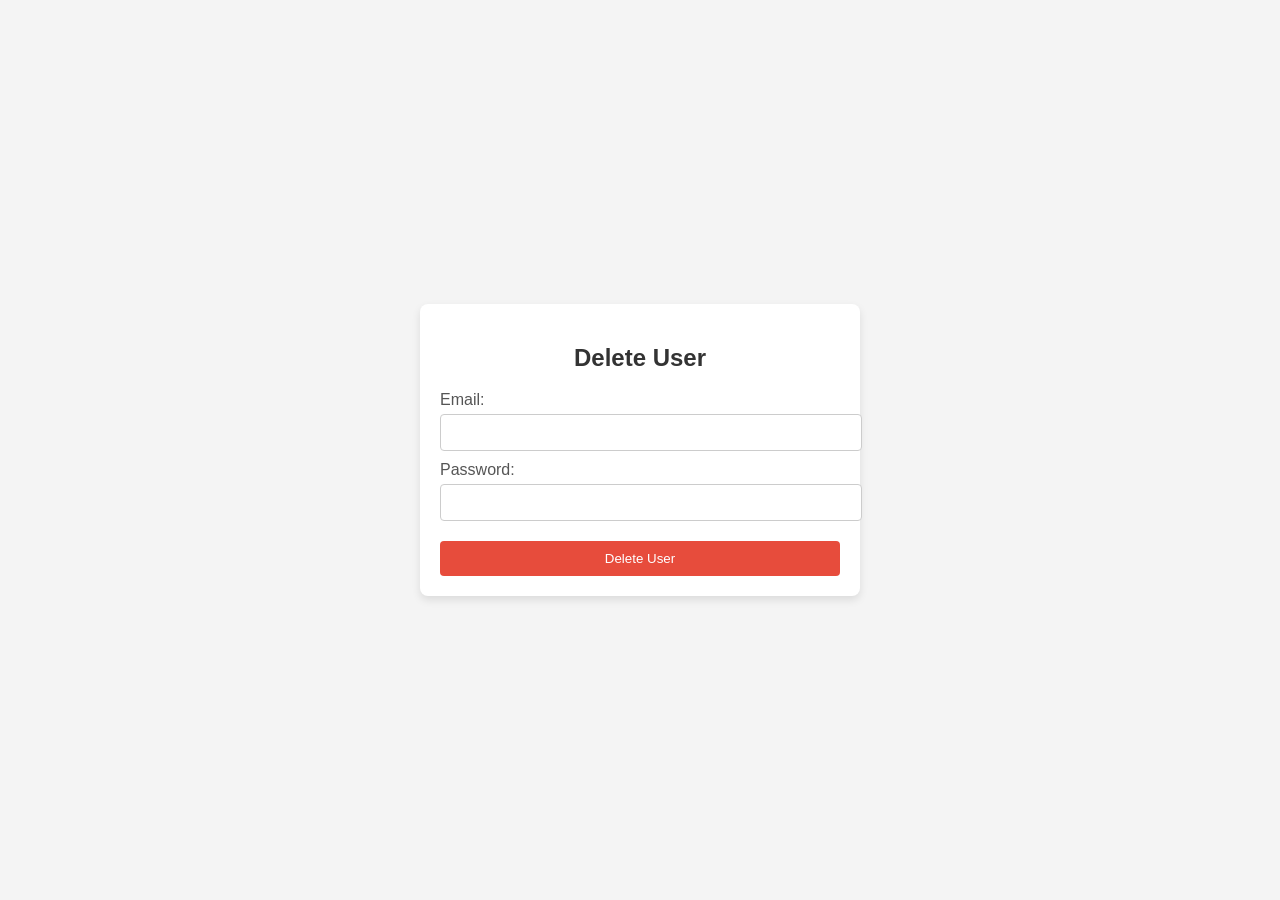
<file: src/main/resources/static/delete.html>
<!DOCTYPE html>
<html lang="en">
<head>
    <meta charset="UTF-8">
    <meta name="viewport" content="width=device-width, initial-scale=1.0">
    <title>Delete User</title>
    <link rel="stylesheet" href="css\delete.css">
</head>
<body>
    <div class="container">
        <form id="userForm">
            <h2>Delete User</h2>
            <label for="email">Email:</label>
            <input type="email" id="email" name="email" required>

            <label for="password">Password:</label>
            <input type="password" id="password" name="password" required>

            <button type="submit" id="deleteBtn">Delete User</button>
        </form>
    </div>
    <script src="js\delete.js"></script>
</body>
</html>
</file>
